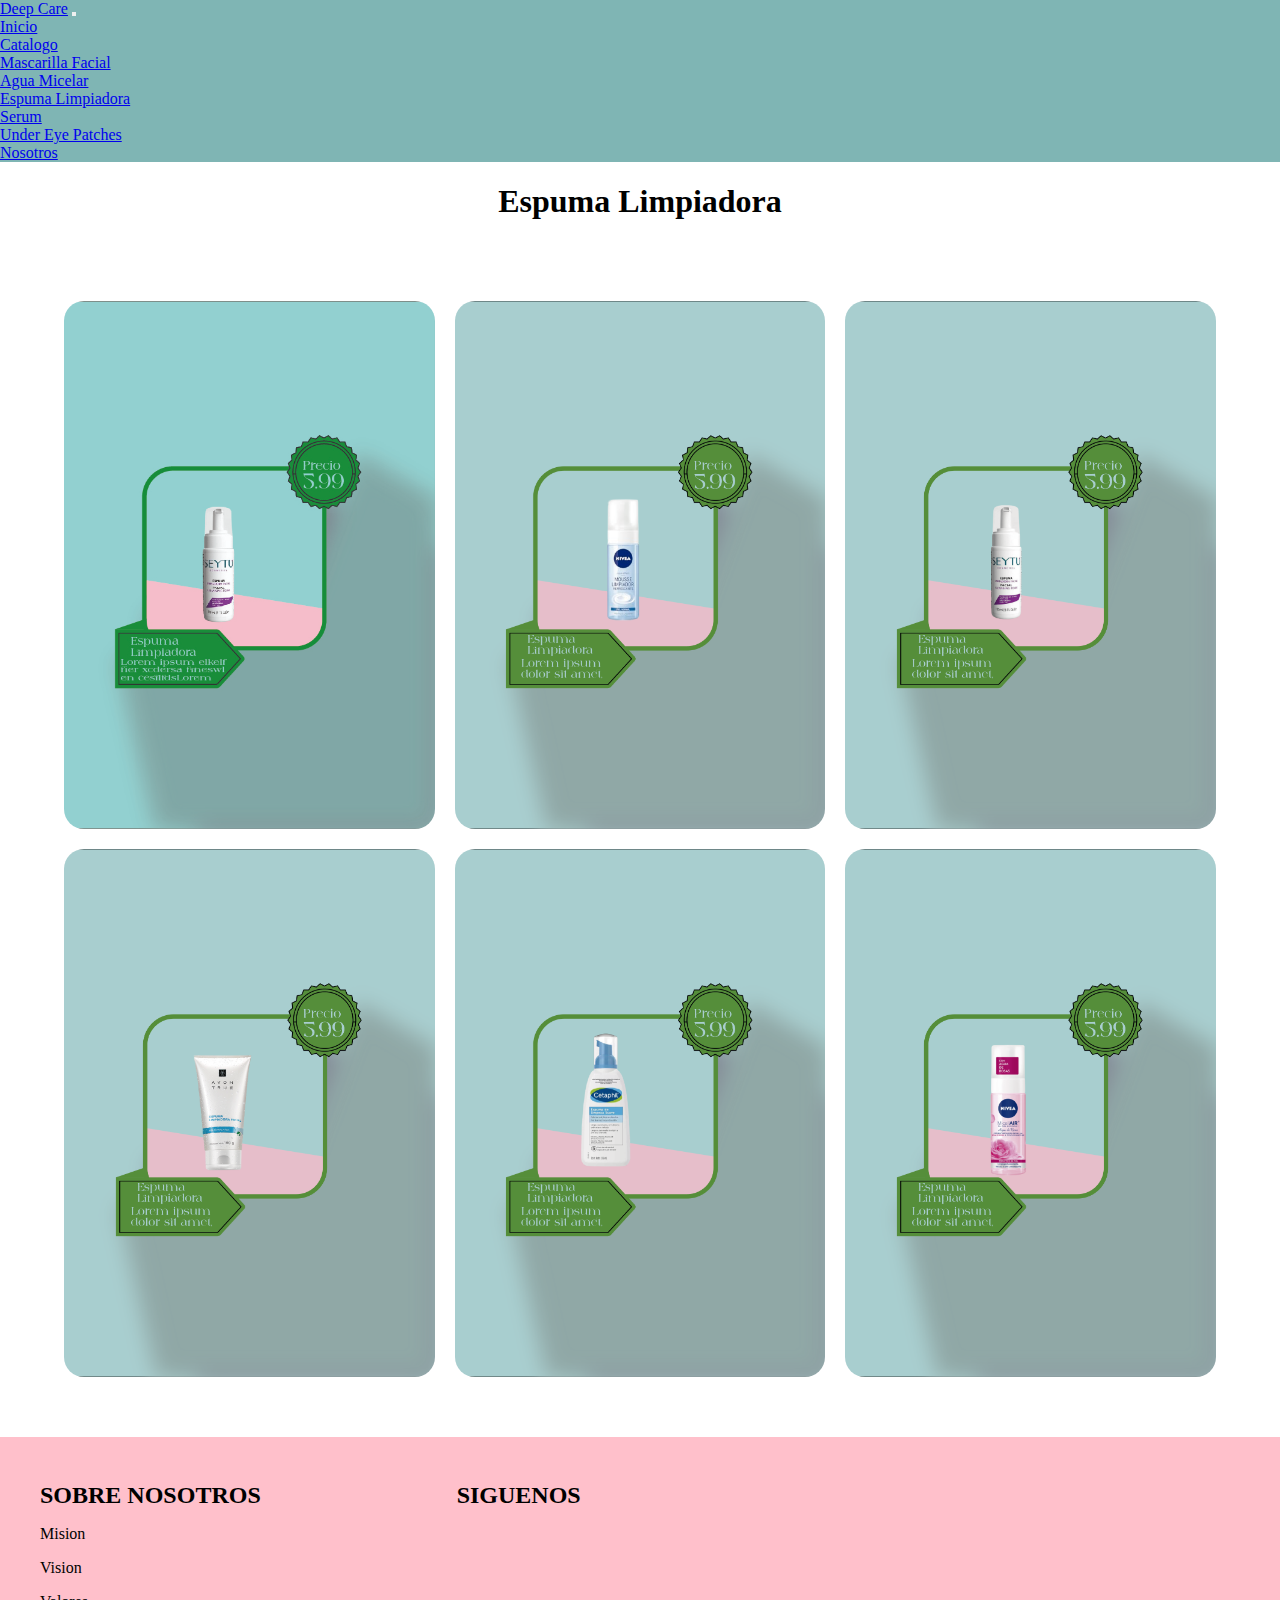
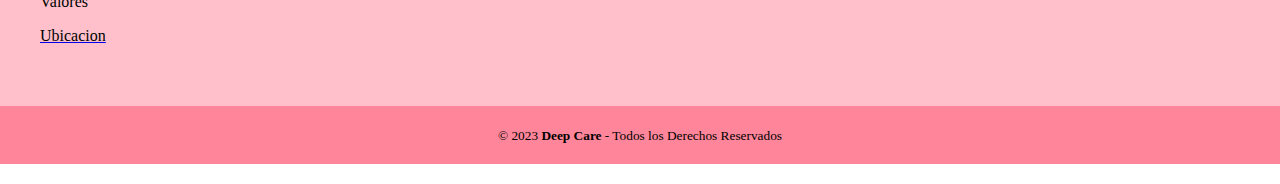
<file: EspumaLimpiadora.html>
<!DOCTYPE html>
<html lang="en">

<head>
  <meta charset="UTF-8">
  <meta name="viewport" content="width=device-width, initial-scale=1.0">
  <title>Espuma Limpiadora</title>
  <link rel="stylesheet" href="style/Style2.css">
  <script src="https://cdn.jsdelivr.net/npm/bootstrap@5.0.2/dist/js/bootstrap.bundle.min.js"
    integrity="sha384-MrcW6ZMFYlzcLA8Nl+NtUVF0sA7MsXsP1UyJoMp4YLEuNSfAP+JcXn/tWtIaxVXM"
    crossorigin="anonymous"></script>
  <link href="https://cdn.jsdelivr.net/npm/bootstrap@5.0.2/dist/css/bootstrap.min.css" rel="stylesheet"
    integrity="sha384-EVSTQN3/azprG1Anm3QDgpJLIm9Nao0Yz1ztcQTwFspd3yD65VohhpuuCOmLASjC" crossorigin="anonymous">
</head>

<body>
  <!-- navbar -->
  <nav class="navbar navbar-expand-lg navbar-dark bg-light">
    <div class="container-fluid">
      <a class="navbar-brand" href="Index.html">Deep Care</a>
      <button class="navbar-toggler" type="button" data-bs-toggle="collapse" data-bs-target="#navbarSupportedContent"
        aria-controls="navbarSupportedContent" aria-expanded="false" aria-label="Toggle navigation">
        <span class="navbar-toggler-icon"></span>
      </button>
      <div class="collapse navbar-collapse" id="navbarSupportedContent">
        <ul class="navbar-nav me-auto mb-2 mb-lg-0">
          <li class="nav-item">
            <a class="nav-link active" aria-current="page" href="Index.html">Inicio</a>
          </li>
          <li class="nav-item dropdown">
            <a class="nav-link dropdown-toggle" href="#" id="navbarDropdown" role="button" data-bs-toggle="dropdown"
              aria-expanded="false">
              Catalogo
            </a>
            <ul class="dropdown-menu" aria-labelledby="navbarDropdown">
              <li><a class="dropdown-item" href="MascarrillaFacial.html">Mascarilla Facial</a></li>
              <li><a class="dropdown-item" href="AguaMicelar.html">Agua Micelar</a></li>
              <li><a class="dropdown-item" href="EspumaLimpiadora.html">Espuma Limpiadora</a></li>
              <li><a class="dropdown-item" href="Serum.html">Serum</a></li>
              <li><a class="dropdown-item" href="UnderEyePatches.html">Under Eye Patches</a></li>
            </ul>
          </li>
          <li class="nav-item">
            <a class="nav-link active" href="Nosotros.html" tabindex="-1" aria-disabled="true">Nosotros</a>
          </li>
        </ul>
      </div>
    </div>
  </nav>
  <!-- galeria -->
  <section class="caja-principal">
    <!-- titulo 1 -->
    <div class="titulo">
      <p>Espuma Limpiadora</p>
    </div>
    <!-- imagenes -->
    <section class="caja-productos">
      <figure class="caja-imagen">
        <img src="/img/espuma/Espuma Limpiadora_1.jpg" class="caja-img" />
      </figure>
      <figure class="caja-imagen">
        <img src="/img/espuma/Espuma Limpiadora_2.png" class="caja-img" />
      </figure>
      <figure class="caja-imagen">
        <img src="/img/espuma/Espuma Limpiadora_3.png" class="caja-img" />
      </figure>
      <figure class="caja-imagen">
        <img src="/img/espuma/Espuma Limpiadora_4.png" class="caja-img" />
      </figure>
      <figure class="caja-imagen">
        <img src="/img/espuma/Espuma Limpiadora_5.png" class="caja-img" />
      </figure>
      <figure class="caja-imagen">
        <img src="/img/espuma/Espuma Limpiadora_6.png" class="caja-img" />
      </figure>
    </section>
  <!-- footer -->
  <footer class="pie_pagina">
    <div class="grupo-1">
      <div class="box">
        <h2>SOBRE NOSOTROS</h2>
        <P>Mision</P>
        <P>Vision</P>
        <p>Valores</p>
        <a href="https://maps.app.goo.gl/xAMLtWyYxpCPdJQ49">
          <p>Ubicacion</p>
        </a>
      </div>
      <div class="box">
        <h2>SIGUENOS</h2>
        <div class="red-social">
          <a href="https://www.instagram.com/deepcare_sv/" class="fa fa-instagram"></a>
          <a href="https://wa.me/message/LRG3DJCBFUQWH1" class="fa fa-whatsapp"></a>
          <a href="#" class="fa fa-tik tok"></a>
          <a href="#" class="fa fa-gmail"></a>
        </div>
      </div>
    </div>
    <div class="grupo-2">
      <small>&copy; 2023 <b>Deep Care</b> - Todos los Derechos Reservados</small>
    </div>
  </footer>
</body>
</html>
</file>
<file: style/Style2.css>
@import url("https://fonts.googleapis.com/css2?family=Open+Sans:wght@400;700&display=swap");

* {
  margin: 0;
  padding: 0;
  box-sizing: border-box;
  font-size: "Open Sans", sans-serif;
  box-sizing: border-box;
}
.container-fluid {
  background-color: #7fb5b4;
}
/* caja */
.caja-productos {
  margin: 10px;
}
.caja-principal {
  margin-bottom: 20px;
}
/* productos */
.caja-productos {
  width: 90%;
  margin: 0 auto;
  overflow: hidden;
  padding: 60px 0px;
  display: flex;
  gap: 20px;
  flex-wrap: wrap;
  border: 0.5 solid#000;
  border-radius: 20px;
}
.caja-imagen {
  min-width: 200px;
  flex: 350px;
}
.caja-img {
  width: 100%;
  height: 100%;
  object-fit: cover;
  border-radius: 20px;
}
.caja-productos img:hover {
  border: 2px solid #000;
  transform: scale(1.8s);
  transition: 0.2s ease-in-out;
}
.caja-productos img:hover {
  opacity: 1;
}
/* titulos*/
.titulo {
  margin: 20px;
  font-size: 32px;
  padding: 1px;
  text-align: center;
  font-weight: 600;
}
/* footer */
.pie_pagina{
  width: 100%;
  background-color: #FFC0CB;
}
.pie_pagina .grupo-1{
width: 100%;
max-width: 1200px;
margin: auto;
display: grid;
grid-template-columns: repeat(3, 1fr);
grid-gap: 50px;
padding: 45px 0px;
}
.pie_pagina .grupo-1 .figure{
  width: 100%;
  height: 100%;
  display: flex;
  justify-content: center;
  align-items: center;
}
.pie_pagina .grupo-1 .figure img{
  height: 50px;
}
.grupo-2{
  background-color: #ff869a;
  padding-left: 100%;
  padding-right: 100%;
  padding: 20px;
  text-align: center;
}
.promo{
  margin: auto;
  padding: 0%;
  width: 1336px;
  height: 0%;
  margin-top: 160px;
  margin-bottom: 200px;
}
.mapa{
  justify-content: center;
  margin: 30px;
  display: flex;
}
.box p{
  list-style-type: none;
  color: #000;
}
.box p{
  margin-bottom: 10px;
  margin-top: 0%;
}
.box p{
  display: block;
  margin-block-start: 1em;
  margin-block-end: 1em;
  margin-inline-start: 0px;
  margin-inline-end: 0px;
}
.text {
  color: #000;
}
.card {
  color: #000;
}
.card-footer {
  color: #000;
}
.text-mude {
  color: #000;
}
.card-body {
  color: #000000;
}
.card-header{
  color: #000;
  text-align: center;
}
</file>
